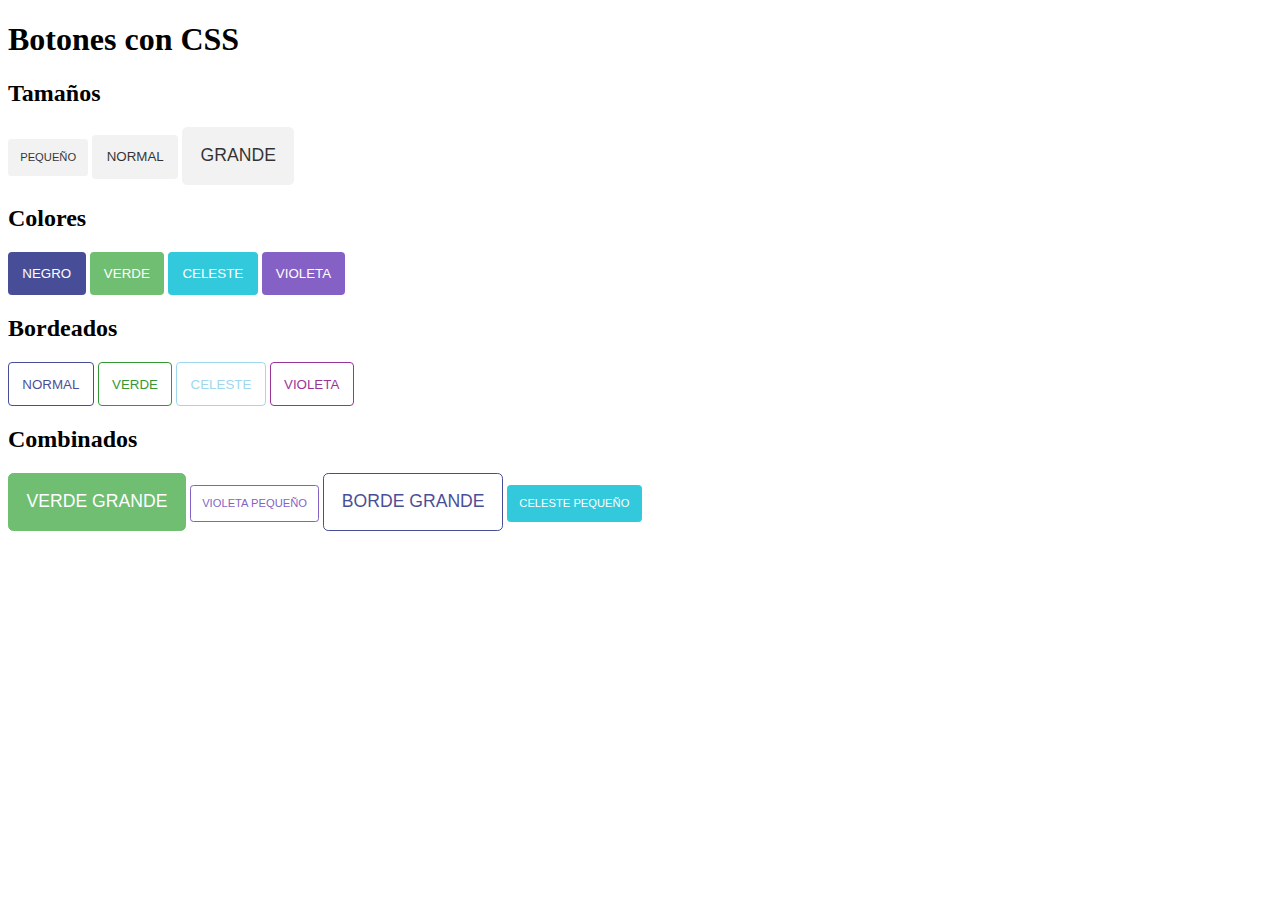
<file: laboratorios/labo2/ejer2/index.html>
<!DOCTYPE html>
    <html lang="en">
    <head>
        <meta charset="UTF-8">
        <meta name="viewport" content="width=device-width, initial-scale=1.0">
        <meta http-equiv="X-UA-Compatible" content="ie=edge">

        <link rel="stylesheet" href="style.css">

        <title>Botones</title>
    </head>
    <body>
        <h1>
            Botones con CSS
        </h1>

        <section>
            <h2>
                Tamaños
            </h2>

            <button class="btn small">Pequeño</button>
            <button class="btn ">Normal</button>
            <button class="btn big">Grande</button>
        </section>

        <section>
            <h2>
                Colores
            </h2>

            <button class="btn black"> Negro</button>
            <button class="btn green"> Verde</button>
            <button class="btn sky"> Celeste</button>
            <button class="btn purple"> Violeta</button>
        </section>

        <section>
            <h2>
                Bordeados
            </h2>

            <button class="btn border">Normal</button>
            <button class="btn border green"> Verde</button>
            <button class="btn border sky"> Celeste</button>
            <button class="btn border purple"> Violeta</button>
        </section>

        <h2>
            Combinados
        </h2>
        
        <button class="btn green big"> Verde Grande</button>
        <button class="btn border purple small">Violeta pequeño</button>
        <button class="btn border big">Borde grande</button>
        <button class="btn small sky">Celeste pequeño</button>
    </body>
    </html>
</file>
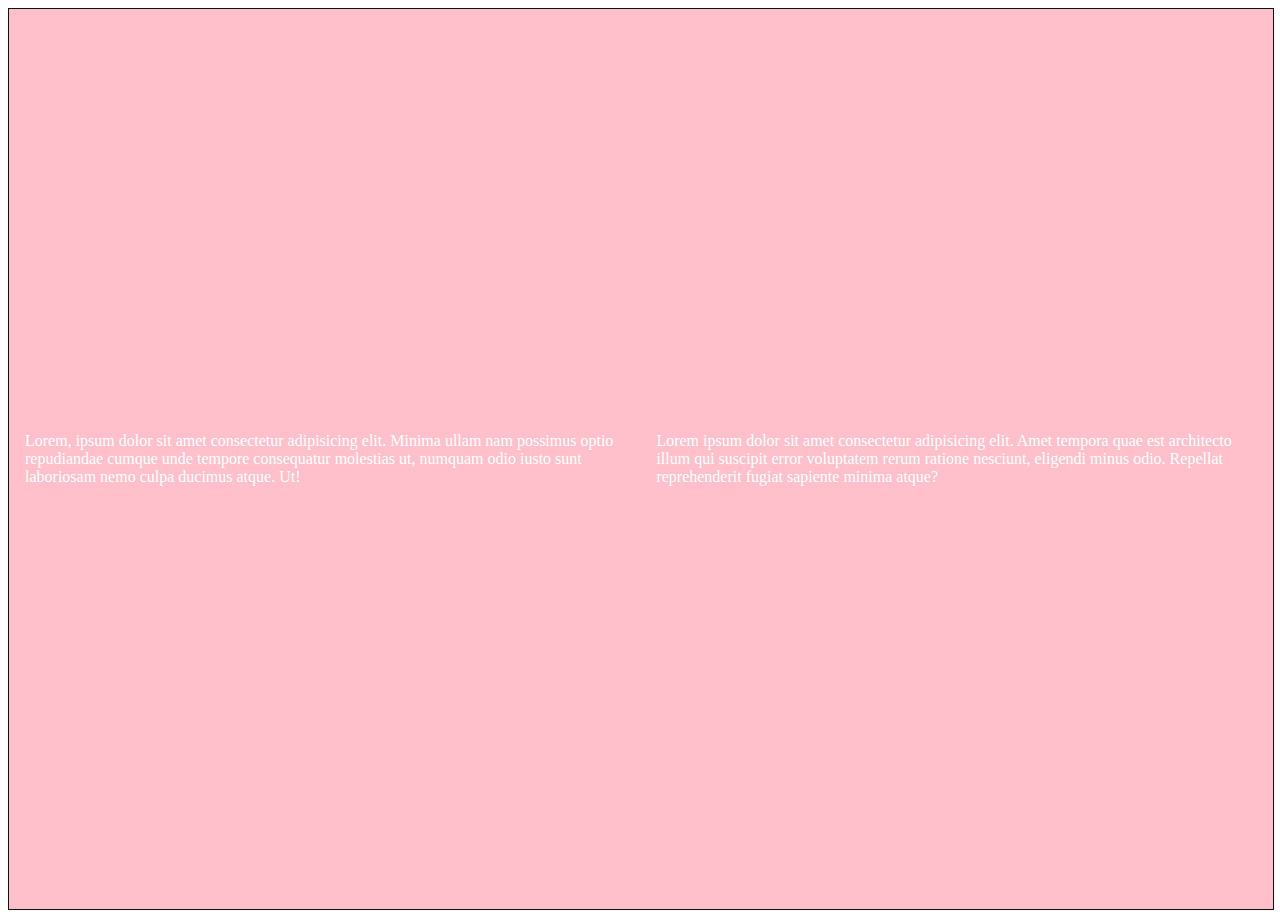
<file: laboratorios/labo4/ejemplo/index.html>
<!DOCTYPE html>

<head>
<meta charset="UTF-8">
<meta name="viewport" content="width=device-width, initial-scale=1.0">
<meta http-equiv="X-UA-compatible" content="ie=edge">
<link rel="stylesheet" href="css/style.css">
<title>Document</title>

</head>

<body>

<section>
    <p>Lorem, ipsum dolor sit amet consectetur adipisicing elit. Minima ullam nam possimus optio repudiandae cumque unde tempore consequatur molestias ut, numquam odio iusto sunt laboriosam nemo culpa ducimus atque. Ut!</p>
    <p>Lorem ipsum dolor sit amet consectetur adipisicing elit. Amet tempora quae est architecto illum qui suscipit error voluptatem rerum ratione nesciunt, eligendi minus odio. Repellat reprehenderit fugiat sapiente minima atque?</p>
</section>


</body>




</html>
</file>
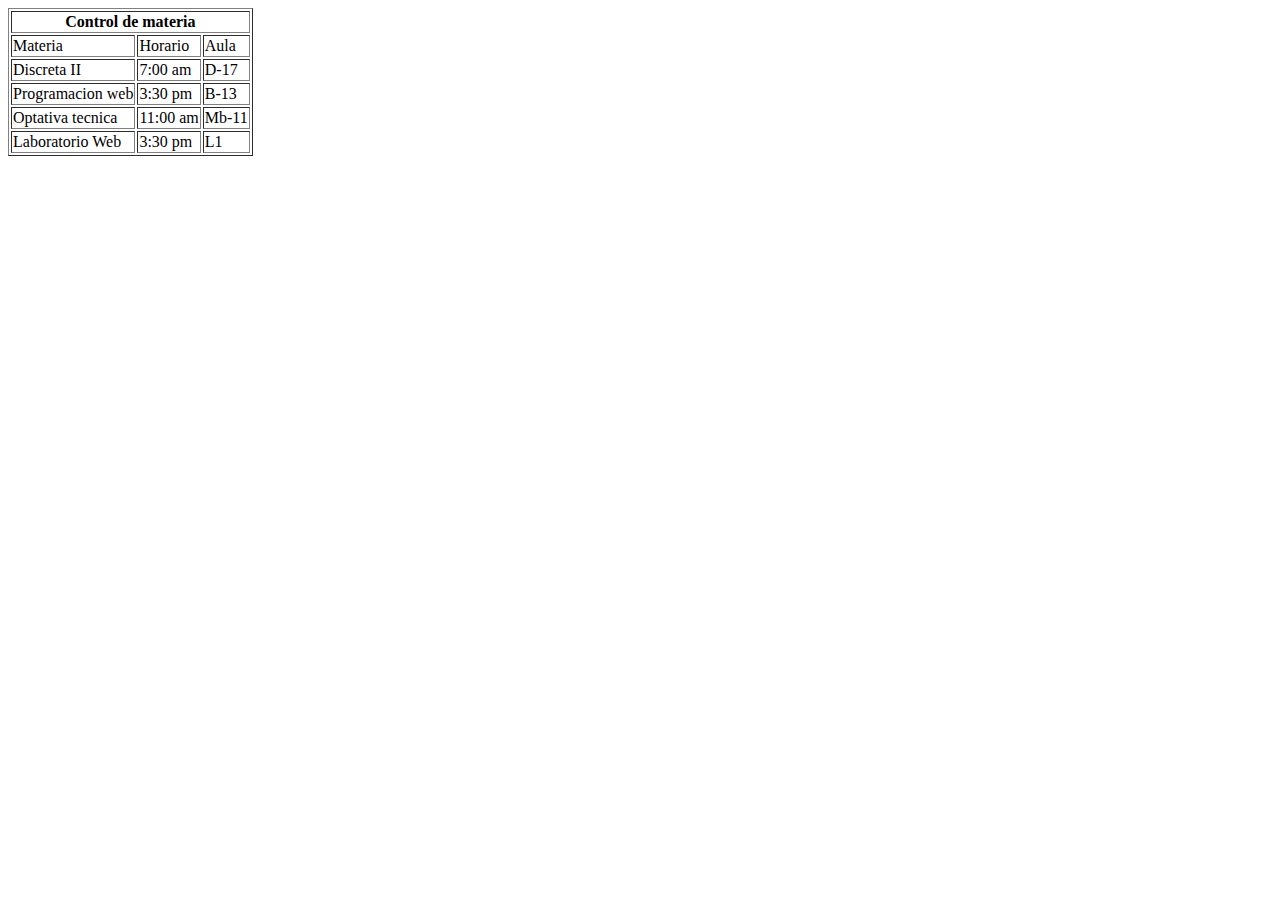
<file: laboratorios/labo1/ejercicio2.html>
<!DOCTYPE html>

<head>

</head>

<body>

<table border="1">

<tr>
    <th colspan="3">Control de materia</th>
</tr>
<tr>
    <td>Materia</td>
    <td>Horario</td>
    <td>Aula</td>
</tr>


<tr>
    <td>Discreta II</td>
    <td>7:00 am</td>
    <td>D-17</td>
</tr>

<tr>
    <td>Programacion web</td>
    <td>3:30 pm</td>
    <td>B-13</td>
</tr>

<tr>
    <td>Optativa tecnica</td>
    <td>11:00 am</td>
    <td>Mb-11</td>
</tr>

<tr>
    <td>Laboratorio Web</td>
    <td>3:30 pm</td>
    <td>L1</td>
</tr>


</table>


</body>



</html>
</file>
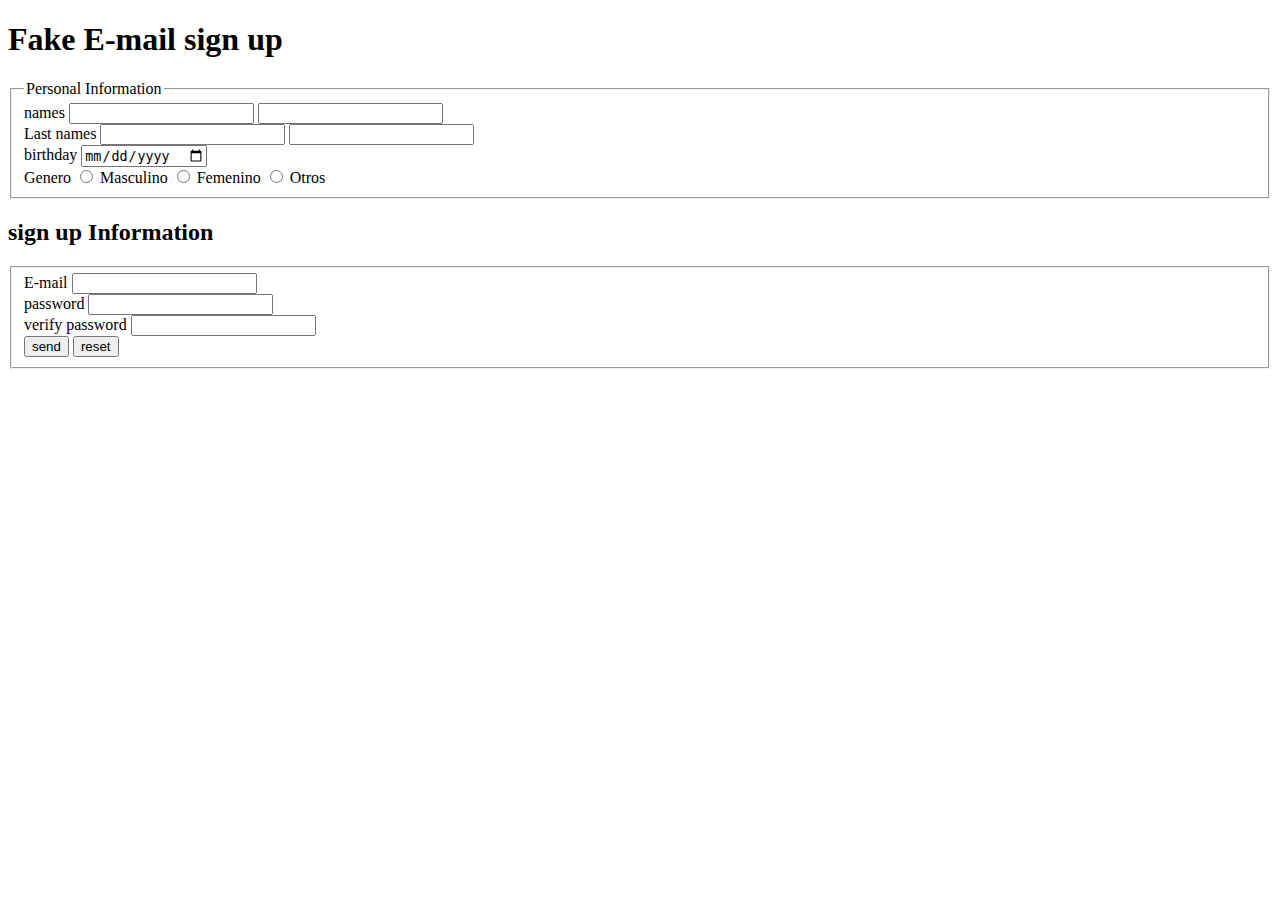
<file: laboratorios/labo1/ejercicio3.html>
<!DOCTYPE html>

<head>

</head>

<body>
    <h1>Fake E-mail sign up</h1>
    <form action="#">
        <fieldset>
            <legend>Personal Information</legend>
            <label for="firstname">names</label>
            <input type="text" name="firstname">
            <input type="text" name="firstname">
            <br>
            <label for="Last names">Last names</label>
            <input type="text" name="Last names">
            <input type="text" name="Last names">
            <br>
            <label for="birthday">birthday</label>
            <input type="date" name="birthday" id="3">
            
            <br>
            <label for="gender">Genero</label>
            <input type="radio" name="gender" value="M"> Masculino
            <input type="radio" name="gender" value="F"> Femenino
            <input type="radio" name="gender" value="O"> Otros
        </fieldset>


    </form>

    <h2>sign up Information</h2>
    <form action="#">
        <fieldset>

            <label for="email">E-mail</label>
            <input type="text" name=email>
            <br>
            <label for="password">password</label>
            <input type="password" name="password">
            <br>
            <label for="verify password">verify password</label>
            <input type="password" name="verify password">
            <br>
            <input type="submit" value="send">
            <input type="reset" value="reset">



        </fieldset>





    </form>

</body>


</html>
</file>
<file: laboratorios/labo2/ejer2/style.css>
/***************************************************
    ** Sin modificar el HTML dado, aplique todas las **
    ** reglas solicitadas                            **
    ** PAra todos los selectores asegurar que los    **
    ** botones tengan la clase btn                   **
    ***************************************************/

    /*
        Sección General
        Para los botones con la clase btn:
            -Borde solido de 1px, color trasparente
            -Radio de borde 0.3em
            -Sin sombra
            -padding interno de 1em:
            -opacidad de 0.8
            -Trasformar automáticamente el texto a mayúscula
            
        Opcional:
            -Aplicar en hover opacidad al 1.0
    */

    .btn{

        border: 1px solid transparent;
        border-radius: 0.3em;
        box-shadow:none;
        padding: 1em;
        text-transform: uppercase;
        opacity: 0.8;
        
    }

    /*
        Sección Tamaños
        
        Para los botones con clases btn y small:
            -Tamaño de fuente de 0.7em
        
        Para los botones con clases btn y big:
            -Tamaño de fuente de 1.1em
    */

    .btn.small{

    font-size: 0.7em;
    }

    .btn.big{

        font-size: 1.1em;
    }

    /*
        Sección Colores

        Para todos los botones ccon clases referentes a colores:
            -black: Fondo #1A237E; color de texto blanco
            -green: Fondo #4CAF50; color de texto blanco
            -sky: Fondo #00BCD4; color de texto blanco
            -purple: Fondo #673AB7; color de texto blanco
    */

    .btn.black{
    background-color:#1A237E;
    color:#ffffff;

    }

    .btn.green{

    background-color:#4CAF50;
    color:#ffffff;
    }

    .btn.sky{

    background-color:#00BCD4;
    color:#ffffff;
    }

    .btn.purple{

    background-color:#673AB7;
    color:#ffffff;
    }

    /*
        Sección Bordes

        Para los botones btn con la clase border, en general;
            -Fondo transparente
            -Color de borde y texto -> #1A237E

        Para los botones btn border que impliquen colores:
            -green: Color de borde y texto -> #4CAF50
            -sky: Color de borde y texto -> #00BCD4
            -purple: Color de borde y texto -> #673AB7
    */

    .btn.border{

        background-color: transparent;
        color:#1A237E;
        border-color:#1A237E;
    }

    .btn.border.green{
        color:green;
        border-color:green;
    }

    .btn.border.sky{

      
        color:skyblue;
        border-color:skyblue;
    }

    .btn.border.purple{

        
        color:purple;
        border-color:purple;
    }

    .btn.green.big{

        color:white;
        border-color:#4CAF50;
    }

    .btn.border.purple.small{

        color:#673AB7;
        border-color:#673AB7;    
    }

    .btn.small.sky{

        color:white;
        border-color:#00BCD4;
    }
</file>
<file: laboratorios/labo4/ejemplo/css/style.css>
section {
  background-color: pink;
  border: 1px solid #111;
  width: 100%;
  height: 100vh;
  display: -webkit-box;
  display: -ms-flexbox;
  display: flex;
  -webkit-box-pack: center;
      -ms-flex-pack: center;
          justify-content: center;
  -webkit-box-align: center;
      -ms-flex-align: center;
          align-items: center;
}

section p {
  color: white;
  margin: 8px;
  padding: 8px;
}
/*# sourceMappingURL=style.css.map */
</file>
